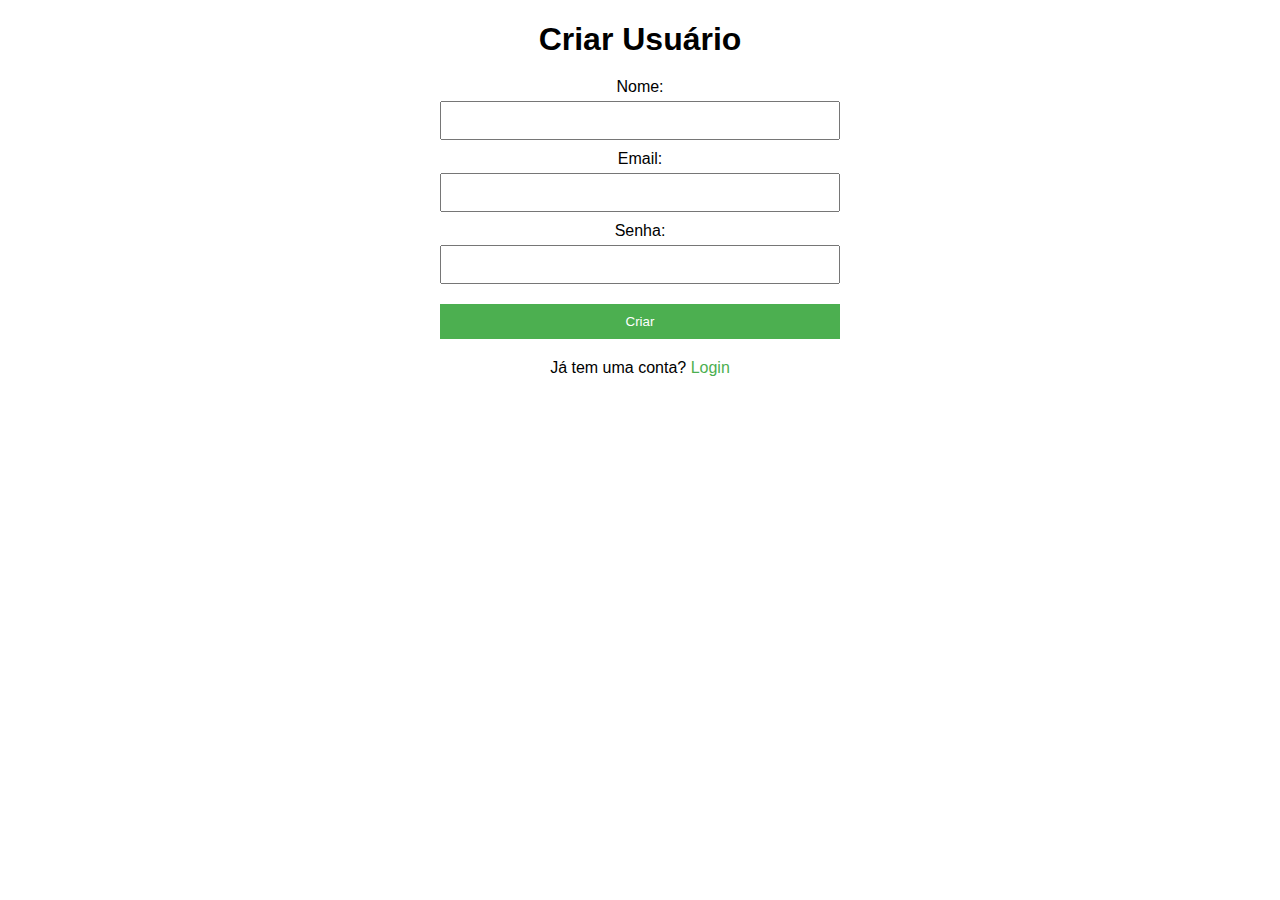
<file: templates/criar_usuario.html>
<!DOCTYPE html>
<html>
<head>
    <title>Criar Usuário</title>
    <meta name="viewport" content="width=device-width, initial-scale=1.0">
    <style>
        body {
            font-family: Arial, sans-serif;
            margin: 20px;
            text-align: center;
        }
        h1 {
            margin-bottom: 20px;
        }
        form {
            max-width: 400px;
            margin: 0 auto;
        }
        input[type="text"], input[type="email"], input[type="password"] {
            width: 100%;
            padding: 10px;
            margin: 5px 0 10px 0;
            box-sizing: border-box;
        }
        button[type="submit"] {
            width: 100%;
            padding: 10px;
            margin-top: 10px;
            background-color: #4CAF50;
            color: white;
            border: none;
            cursor: pointer;
        }
        p {
            margin-top: 20px;
        }
        p a {
            text-decoration: none;
            color: #4CAF50;
        }
    </style>
</head>
<body>
    <h1>Criar Usuário</h1>
    <form action="/usuarios/new" method="post">
        Nome: <input type="text" name="nome" required><br>
        Email: <input type="email" name="email" required><br>
        Senha: <input type="password" name="senha" required><br>
        <button type="submit">Criar</button>
    </form>
    <p>Já tem uma conta? <a href="/login">Login</a></p>
</body>
</html>
</file>
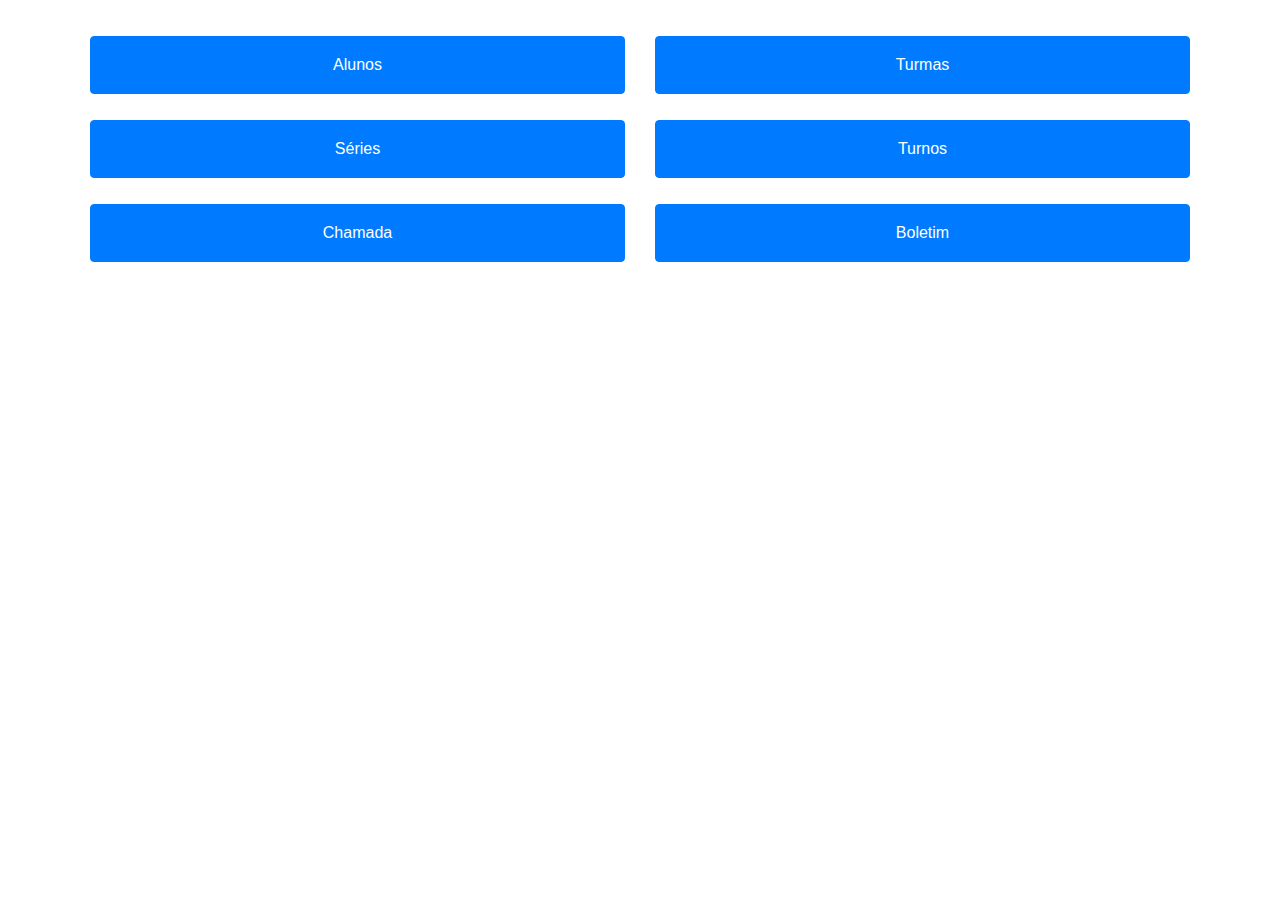
<file: templates/menu_loggado.html>
<!DOCTYPE html>
<html lang="pt-BR">
<head>
    <meta charset="UTF-8">
    <meta name="viewport" content="width=device-width, initial-scale=1.0">
    <title>Exemplo de Texto</title>
    <link rel="stylesheet" href="https://stackpath.bootstrapcdn.com/bootstrap/4.5.2/css/bootstrap.min.css">
    <style>
        body {
            font-family: Arial, sans-serif;
            background-color: #ffffff;
        }
        .custom-container {
            padding: 20px;
        }
        .custom-button {
            width: 100%;
            padding: 1rem;
            margin-bottom: 10px;
        }
    </style>
</head>
<body>
    <div class="container custom-container">
        <div class="row mt-3">
            <div class="col">
                <button class="btn btn-primary custom-button">Alunos</button>
            </div>
            <div class="col">
                <button class="btn btn-primary custom-button">Turmas</button>
            </div>
        </div>
        <div class="row mt-3">
            <div class="col">
                <button class="btn btn-primary custom-button">Séries</button>
            </div>
            <div class="col">
                <button class="btn btn-primary custom-button">Turnos</button>
            </div>
        </div>
        <div class="row mt-3">
            <div class="col">
                <button class="btn btn-primary custom-button">Chamada</button>
            </div>
            <div class="col">
                <button class="btn btn-primary custom-button">Boletim</button>
            </div>
        </div>
    </div>
    <script src="https://code.jquery.com/jquery-3.5.1.slim.min.js"></script>
    <script src="https://cdn.jsdelivr.net/npm/@popperjs/core@2.5.4/dist/umd/popper.min.js"></script>
    <script src="https://stackpath.bootstrapcdn.com/bootstrap/4.5.2/js/bootstrap.min.js"></script>
</body>
</html>
</file>
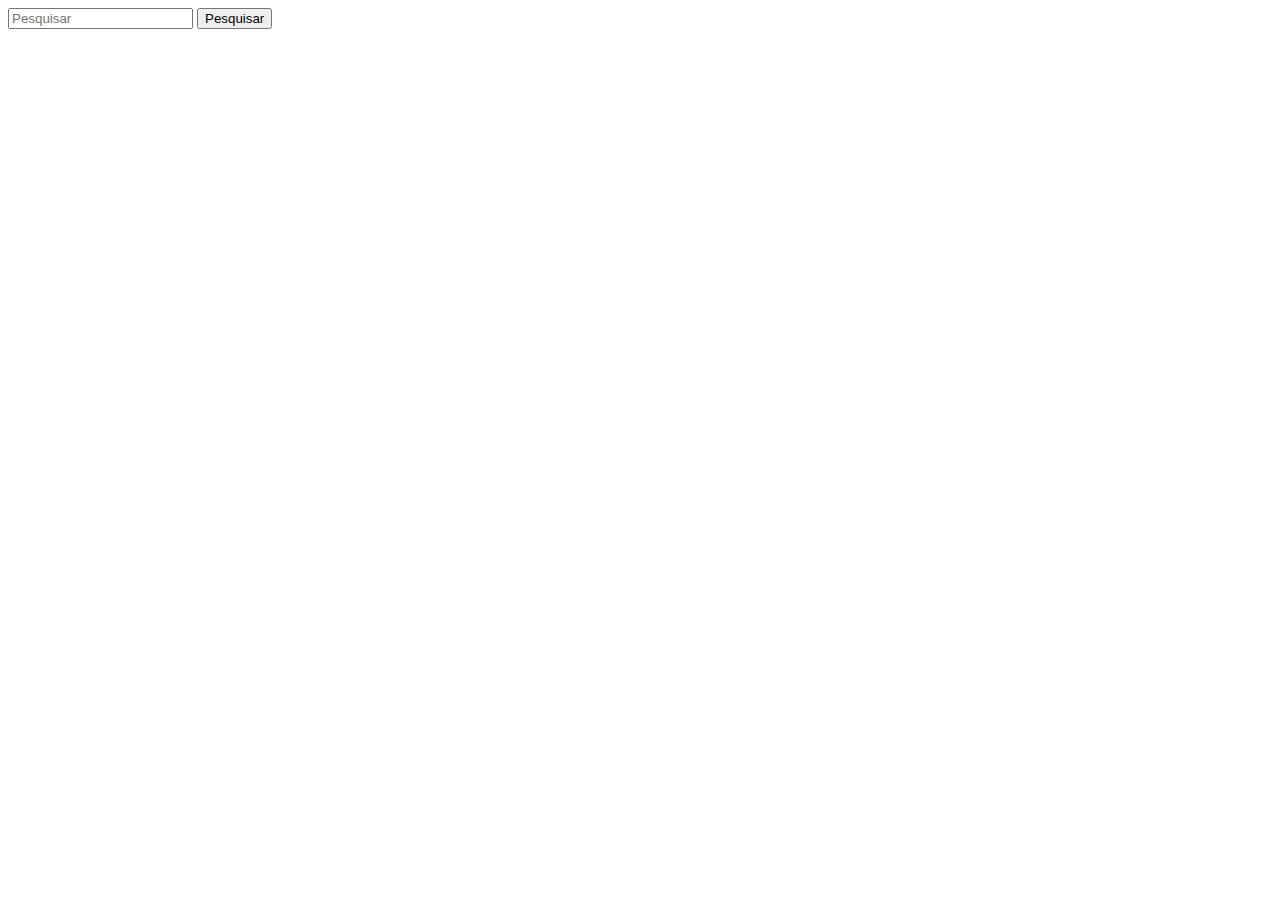
<file: templates/pesquisar.html>
<!DOCTYPE html>
<html lang="en">
<head>
    <meta charset="UTF-8">
    <meta name="viewport" content="width=device-width, initial-scale=1.0">
    <title>Pesquisar</title>
    <nav class="navbar navbar-light bg-light">
        <form class="form-inline">
          <input class="form-control mr-sm-2" type="search" placeholder="Pesquisar" aria-label="Pesquisar">
          <button class="btn btn-outline-success my-2 my-sm-0" type="submit">Pesquisar</button>
        </form>
      </nav>


</head>
<body>
    
</body>
</html>
</file>
